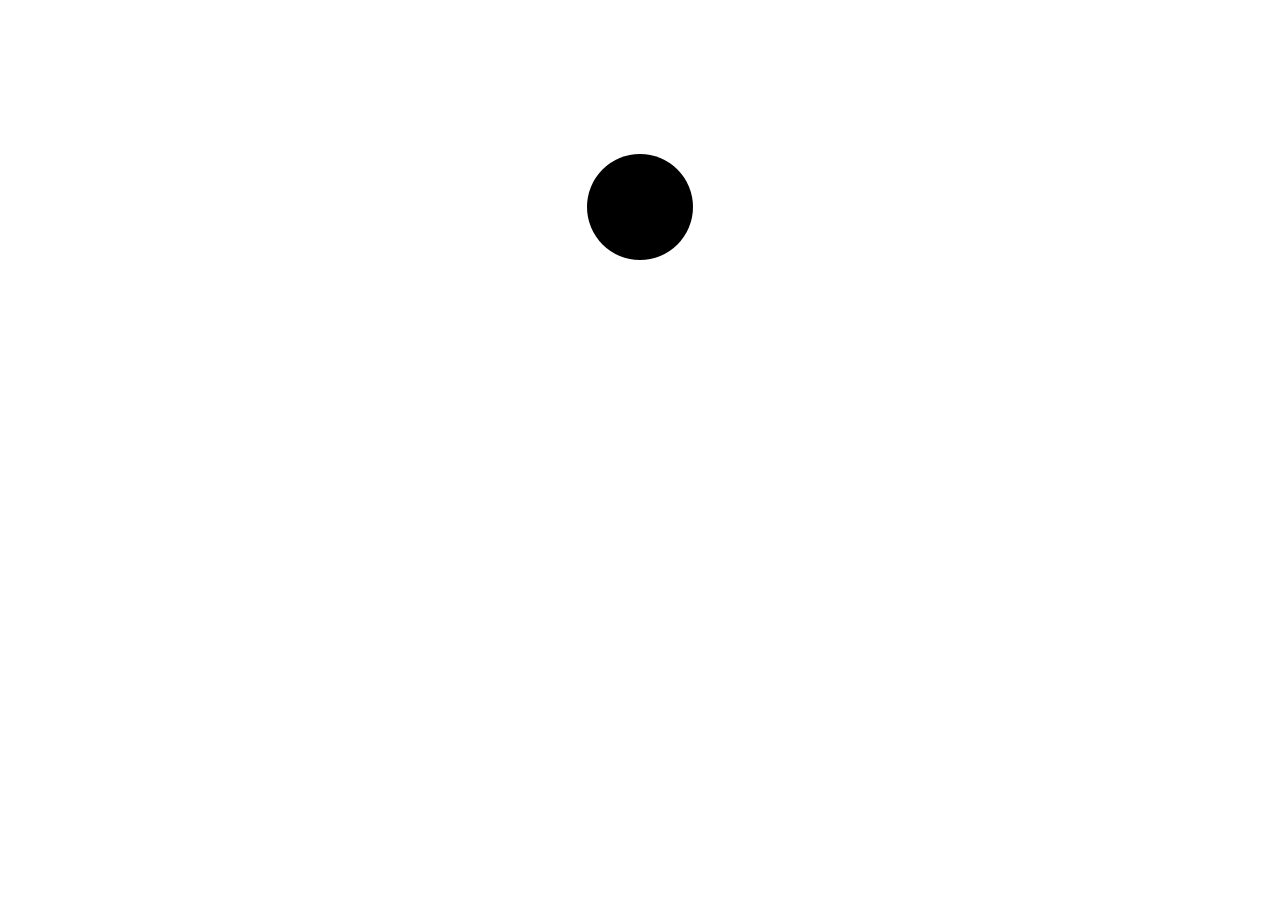
<file: Animacoes/ani.html>
<!DOCTYPE html>
<html lang="en">
<head>
    <meta charset="UTF-8">
    <meta name="viewport" content="width=device-width, initial-scale=1.0">
    <title>Animação Completa</title>
    <style>
        @keyframes moveRight {
            /*0% {
                box-shadow: 5px 5px 1px green;                
            }
            25% {
                box-shadow: -5px 5px 1px green;                                
            }
            50% {
                box-shadow: -5px -5px 1px green;
            }
            75%{
                box-shadow: 5px -5px 1px green;
            }
            100%{
                box-shadow: 5px 5px 1px green;
            }*/

        }

        @keyframes rotacao{

                from {
         transform: rotate(0deg);
         color: darkred;
    }
    to {
      transform: rotate(360deg);
      color: darkred;
    }

        }

        /*.box {
            width: 100px;
            height: 100px;
            border-radius: 100%;
            margin: auto;
            position: relative;      
            top: 250px;      
            background-color: yellow;
            box-shadow: 5px 5px 10px green;
            animation-name: moveRight;            
            animation-duration: 4s;    
            animation-timing-function: linear;
            animation-delay: 2s;
            animation-iteration-count: infinite;
            animation-direction: normal;
        } */   
        .frente{
            width: 100px;
            height: 100px;
            border-style: dotted;;;
            border-radius: 100%;
            margin: auto;
            position: relative;                  
            top: 146px;       
            background-color: black;
            animation-name: rotacao;            
            animation-duration: 4s;    
            animation-timing-function: linear;
            animation-delay: 0s;
            animation-iteration-count: infinite;
            animation-direction: normal;
        }    
    </style>
</head>
<body>
    <div class="box"></div>
    <div class="frente"></div>
</body>
</html>
</file>
